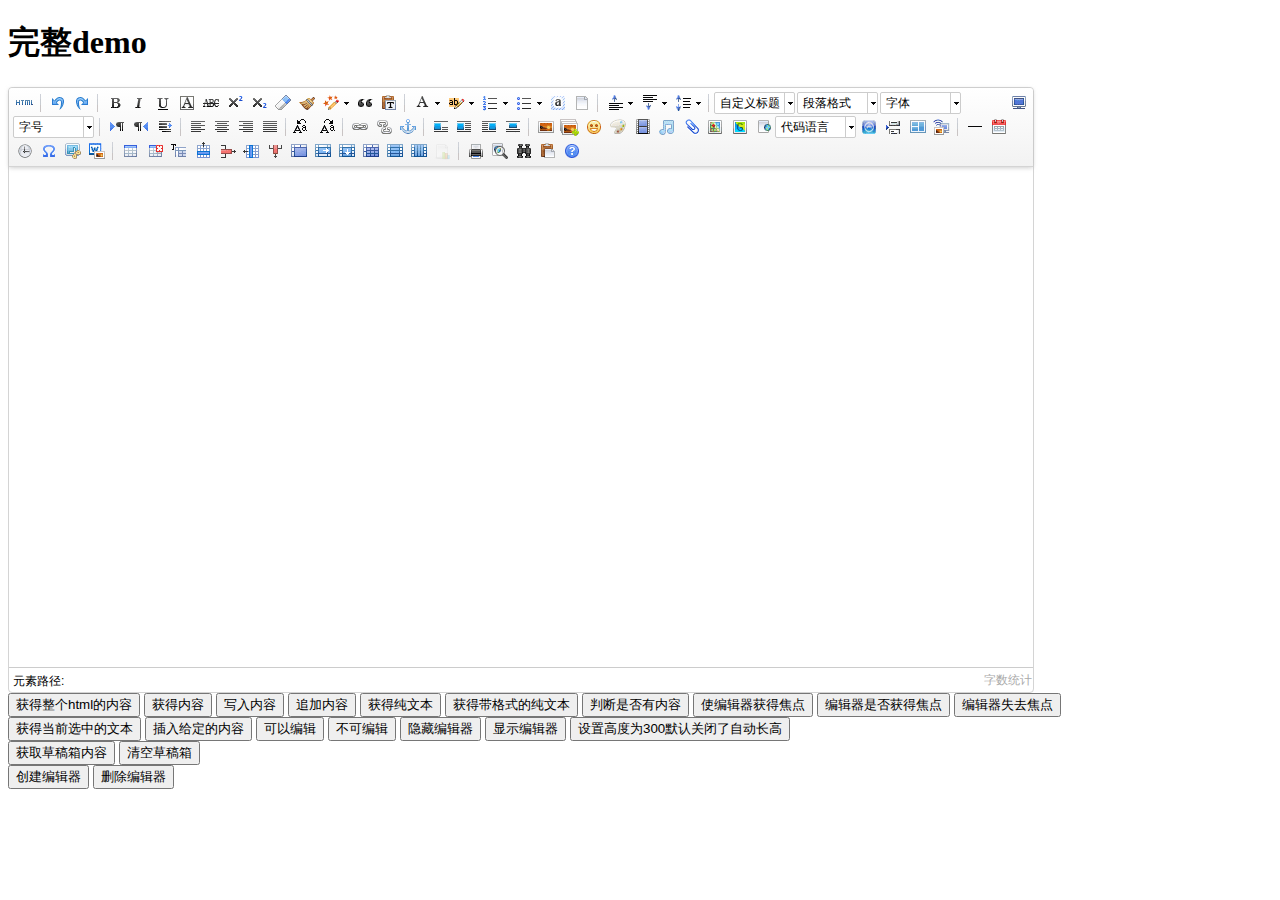
<file: web/ueditor/index.html>
<!DOCTYPE HTML PUBLIC "-//W3C//DTD HTML 4.01 Transitional//EN"
        "http://www.w3.org/TR/html4/loose.dtd">
<html>
<head>
    <title>完整demo</title>
    <meta http-equiv="Content-Type" content="text/html;charset=utf-8"/>
    <script type="text/javascript" charset="utf-8" src="ueditor.config.js"></script>
    <script type="text/javascript" charset="utf-8" src="ueditor.all.min.js"> </script>
    <!--建议手动加在语言，避免在ie下有时因为加载语言失败导致编辑器加载失败-->
    <!--这里加载的语言文件会覆盖你在配置项目里添加的语言类型，比如你在配置项目里配置的是英文，这里加载的中文，那最后就是中文-->
    <script type="text/javascript" charset="utf-8" src="lang/zh-cn/zh-cn.js"></script>

    <style type="text/css">
        div{
            width:100%;
        }
    </style>
</head>
<body>
<div>
    <h1>完整demo</h1>
    <script id="editor" type="text/plain" style="width:1024px;height:500px;"></script>
</div>
<div id="btns">
    <div>
        <button onclick="getAllHtml()">获得整个html的内容</button>
        <button onclick="getContent()">获得内容</button>
        <button onclick="setContent()">写入内容</button>
        <button onclick="setContent(true)">追加内容</button>
        <button onclick="getContentTxt()">获得纯文本</button>
        <button onclick="getPlainTxt()">获得带格式的纯文本</button>
        <button onclick="hasContent()">判断是否有内容</button>
        <button onclick="setFocus()">使编辑器获得焦点</button>
        <button onmousedown="isFocus(event)">编辑器是否获得焦点</button>
        <button onmousedown="setblur(event)" >编辑器失去焦点</button>

    </div>
    <div>
        <button onclick="getText()">获得当前选中的文本</button>
        <button onclick="insertHtml()">插入给定的内容</button>
        <button id="enable" onclick="setEnabled()">可以编辑</button>
        <button onclick="setDisabled()">不可编辑</button>
        <button onclick=" UE.getEditor('editor').setHide()">隐藏编辑器</button>
        <button onclick=" UE.getEditor('editor').setShow()">显示编辑器</button>
        <button onclick=" UE.getEditor('editor').setHeight(300)">设置高度为300默认关闭了自动长高</button>
    </div>

    <div>
        <button onclick="getLocalData()" >获取草稿箱内容</button>
        <button onclick="clearLocalData()" >清空草稿箱</button>
    </div>

</div>
<div>
    <button onclick="createEditor()">
    创建编辑器</button>
    <button onclick="deleteEditor()">
    删除编辑器</button>
</div>

<script type="text/javascript">

    //实例化编辑器
    //建议使用工厂方法getEditor创建和引用编辑器实例，如果在某个闭包下引用该编辑器，直接调用UE.getEditor('editor')就能拿到相关的实例
    var ue = UE.getEditor('editor');


    function isFocus(e){
        alert(UE.getEditor('editor').isFocus());
        UE.dom.domUtils.preventDefault(e)
    }
    function setblur(e){
        UE.getEditor('editor').blur();
        UE.dom.domUtils.preventDefault(e)
    }
    function insertHtml() {
        var value = prompt('插入html代码', '');
        UE.getEditor('editor').execCommand('insertHtml', value)
    }
    function createEditor() {
        enableBtn();
        UE.getEditor('editor');
    }
    function getAllHtml() {
        alert(UE.getEditor('editor').getAllHtml())
    }
    function getContent() {
        var arr = [];
        arr.push("使用editor.getContent()方法可以获得编辑器的内容");
        arr.push("内容为：");
        arr.push(UE.getEditor('editor').getContent());
        alert(arr.join("\n"));
    }
    function getPlainTxt() {
        var arr = [];
        arr.push("使用editor.getPlainTxt()方法可以获得编辑器的带格式的纯文本内容");
        arr.push("内容为：");
        arr.push(UE.getEditor('editor').getPlainTxt());
        alert(arr.join('\n'))
    }
    function setContent(isAppendTo) {
        var arr = [];
        arr.push("使用editor.setContent('欢迎使用ueditor')方法可以设置编辑器的内容");
        UE.getEditor('editor').setContent('欢迎使用ueditor', isAppendTo);
        alert(arr.join("\n"));
    }
    function setDisabled() {
        UE.getEditor('editor').setDisabled('fullscreen');
        disableBtn("enable");
    }

    function setEnabled() {
        UE.getEditor('editor').setEnabled();
        enableBtn();
    }

    function getText() {
        //当你点击按钮时编辑区域已经失去了焦点，如果直接用getText将不会得到内容，所以要在选回来，然后取得内容
        var range = UE.getEditor('editor').selection.getRange();
        range.select();
        var txt = UE.getEditor('editor').selection.getText();
        alert(txt)
    }

    function getContentTxt() {
        var arr = [];
        arr.push("使用editor.getContentTxt()方法可以获得编辑器的纯文本内容");
        arr.push("编辑器的纯文本内容为：");
        arr.push(UE.getEditor('editor').getContentTxt());
        alert(arr.join("\n"));
    }
    function hasContent() {
        var arr = [];
        arr.push("使用editor.hasContents()方法判断编辑器里是否有内容");
        arr.push("判断结果为：");
        arr.push(UE.getEditor('editor').hasContents());
        alert(arr.join("\n"));
    }
    function setFocus() {
        UE.getEditor('editor').focus();
    }
    function deleteEditor() {
        disableBtn();
        UE.getEditor('editor').destroy();
    }
    function disableBtn(str) {
        var div = document.getElementById('btns');
        var btns = UE.dom.domUtils.getElementsByTagName(div, "button");
        for (var i = 0, btn; btn = btns[i++];) {
            if (btn.id == str) {
                UE.dom.domUtils.removeAttributes(btn, ["disabled"]);
            } else {
                btn.setAttribute("disabled", "true");
            }
        }
    }
    function enableBtn() {
        var div = document.getElementById('btns');
        var btns = UE.dom.domUtils.getElementsByTagName(div, "button");
        for (var i = 0, btn; btn = btns[i++];) {
            UE.dom.domUtils.removeAttributes(btn, ["disabled"]);
        }
    }

    function getLocalData () {
        alert(UE.getEditor('editor').execCommand( "getlocaldata" ));
    }

    function clearLocalData () {
        UE.getEditor('editor').execCommand( "clearlocaldata" );
        alert("已清空草稿箱")
    }
</script>
</body>
</html>
</file>
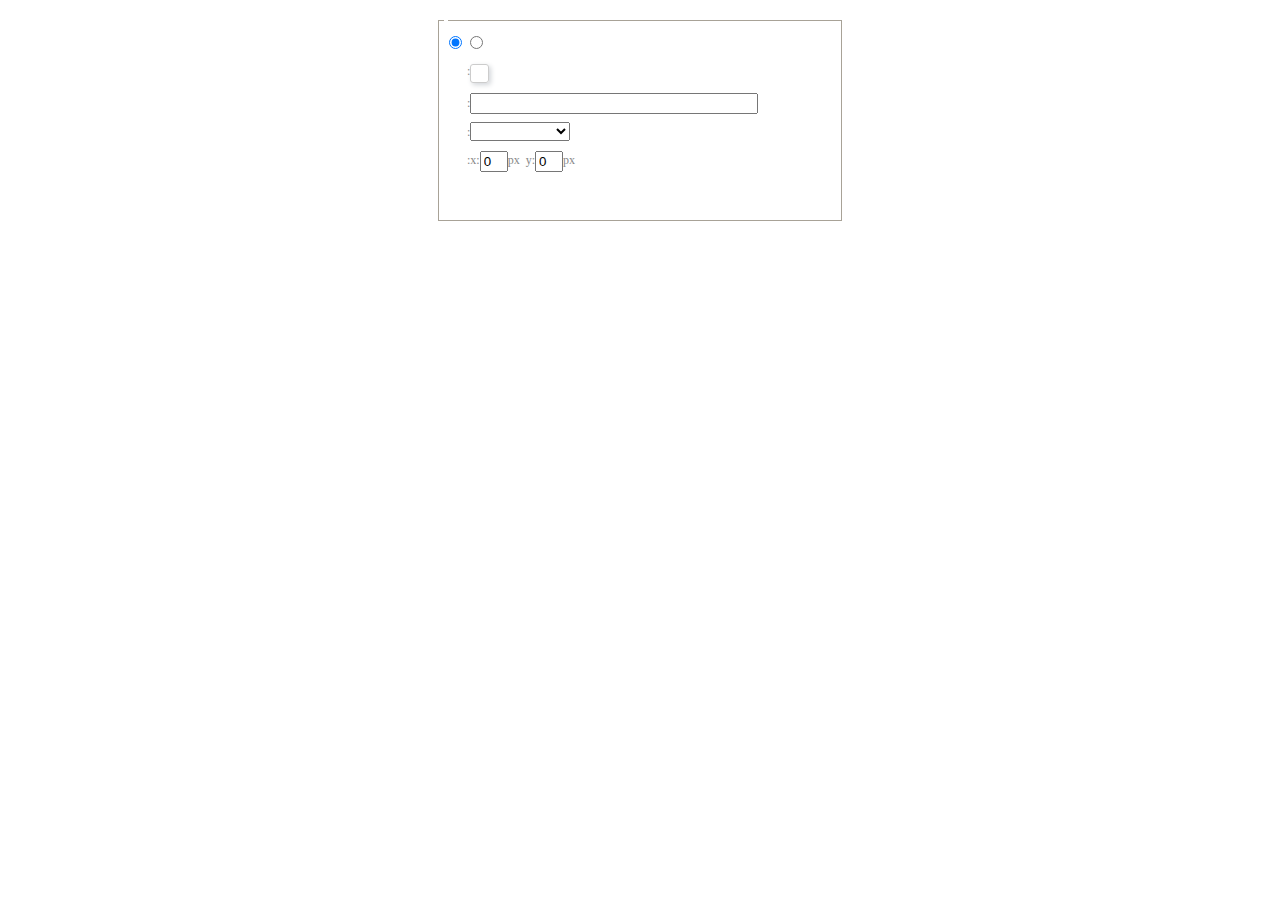
<file: web/ueditor/dialogs/background/background.html>
<!DOCTYPE HTML>
<html>
<head>
    <meta http-equiv="Content-Type" content="text/html;charset=utf-8"/>
    <script type="text/javascript" src="../internal.js"></script>
    <link rel="stylesheet" type="text/css" href="background.css">
</head>
<body>
    <div id="bg_container" class="wrapper">
        <div id="tabHeads" class="tabhead">
            <span class="focus" data-content-id="normal"><var id="lang_background_normal"></var></span>
            <span class="" data-content-id="imgManager"><var id="lang_background_local"></var></span>
        </div>
        <div id="tabBodys" class="tabbody">
            <div id="normal" class="panel focus">
                <fieldset class="bgarea">
                    <legend><var id="lang_background_set"></var></legend>
                    <div class="content">
                        <div>
                            <label><input id="nocolorRadio" class="iptradio" type="radio" name="t" value="none" checked="checked"><var id="lang_background_none"></var></label>
                            <label><input id="coloredRadio" class="iptradio" type="radio" name="t" value="color"><var id="lang_background_colored"></var></label>
                        </div>
                        <div class="wrapcolor pl">
                            <div class="color">
                                <var id="lang_background_color"></var>:
                            </div>
                            <div id="colorPicker"></div>
                            <div class="clear"></div>
                        </div>
                        <div class="wrapcolor pl">
                            <label><var id="lang_background_netimg"></var>:</label><input class="txt" type="text" id="url">
                        </div>
                        <div id="alignment" class="alignment">
                            <var id="lang_background_align"></var>:<select id="repeatType">
                                <option value="center"></option>
                                <option value="repeat-x"></option>
                                <option value="repeat-y"></option>
                                <option value="repeat"></option>
                                <option value="self"></option>
                            </select>
                        </div>
                        <div id="custom" >
                            <var id="lang_background_position"></var>:x:<input type="text" size="1" id="x" maxlength="4" value="0">px&nbsp;&nbsp;y:<input type="text" size="1" id="y" maxlength="4" value="0">px
                        </div>
                    </div>
                </fieldset>

            </div>
            <div id="imgManager" class="panel">
                <div id="imageList" style=""></div>
            </div>
        </div>
    </div>
    <script type="text/javascript" src="background.js"></script>
</body>
</html>
</file>
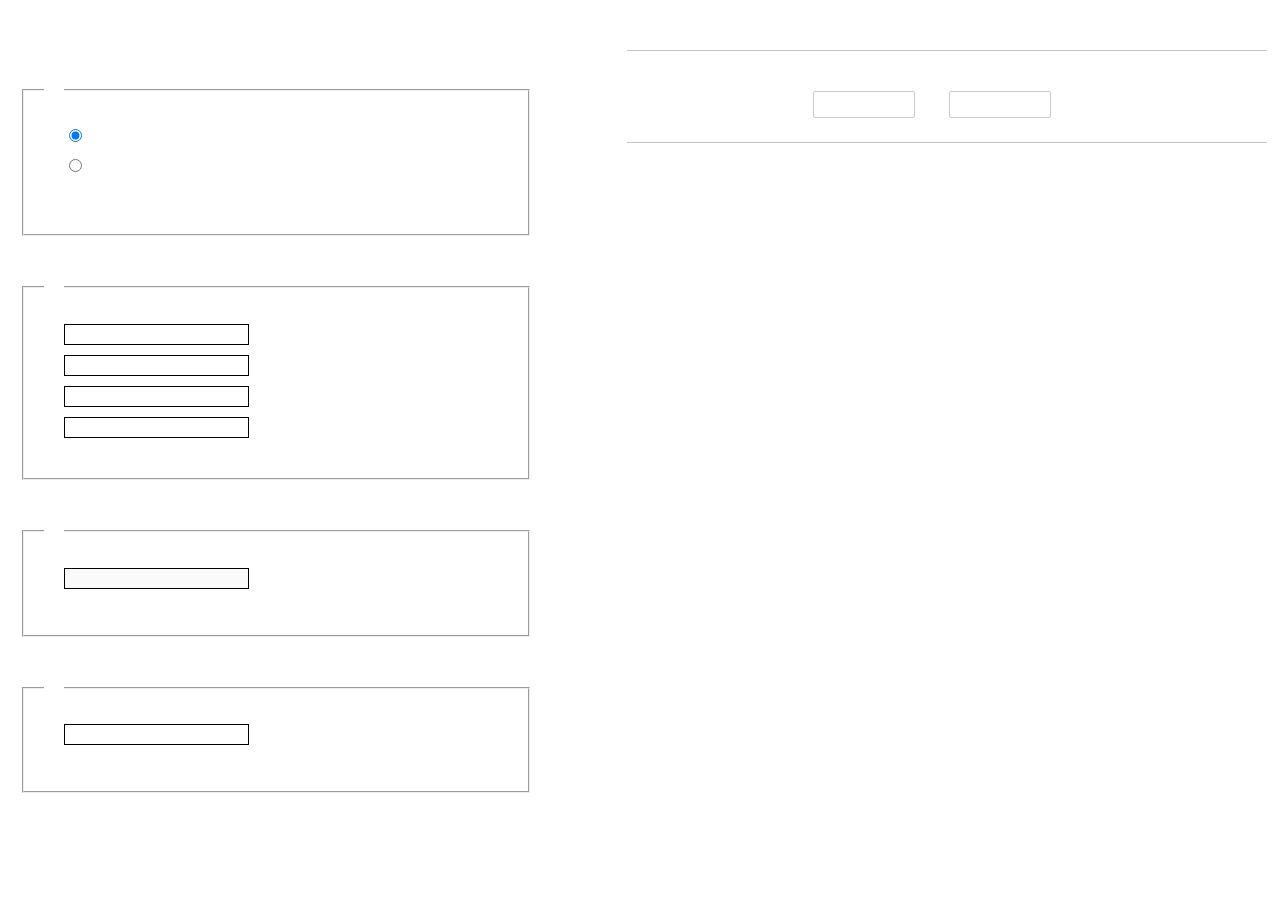
<file: web/ueditor/dialogs/charts/charts.html>
<!DOCTYPE html>
<html>
    <head>
        <title>chart</title>
        <meta chartset="utf-8">
        <link rel="stylesheet" type="text/css" href="charts.css">
        <script type="text/javascript" src="../internal.js"></script>
    </head>
    <body>
        <div class="main">
            <div class="table-view">
                <h3><var id="lang_data_source"></var></h3>
                <div id="tableContainer" class="table-container"></div>
                <h3><var id="lang_chart_format"></var></h3>
                <form name="data-form">
                    <div class="charts-format">
                        <fieldset>
                            <legend><var id="lang_data_align"></var></legend>
                            <div class="format-item-container">
                                <label>
                                    <input type="radio" class="format-ctrl not-pie-item" name="charts-format" value="1" checked="checked">
                                    <var id="lang_chart_align_same"></var>
                                </label>
                                <label>
                                    <input type="radio" class="format-ctrl not-pie-item" name="charts-format" value="-1">
                                    <var id="lang_chart_align_reverse"></var>
                                </label>
                                <br>
                            </div>
                        </fieldset>
                        <fieldset>
                            <legend><var id="lang_chart_title"></var></legend>
                            <div class="format-item-container">
                                <label>
                                    <var id="lang_chart_main_title"></var><input type="text" name="title" class="data-item">
                                </label>
                                <label>
                                    <var id="lang_chart_sub_title"></var><input type="text" name="sub-title" class="data-item not-pie-item">
                                </label>
                                <label>
                                    <var id="lang_chart_x_title"></var><input type="text" name="x-title" class="data-item not-pie-item">
                                </label>
                                <label>
                                    <var id="lang_chart_y_title"></var><input type="text" name="y-title" class="data-item not-pie-item">
                                </label>
                            </div>
                        </fieldset>
                        <fieldset>
                            <legend><var id="lang_chart_tip"></var></legend>
                            <div class="format-item-container">
                                <label>
                                    <var id="lang_cahrt_tip_prefix"></var>
                                    <input type="text" id="tipInput" name="tip" class="data-item" disabled="disabled">
                                </label>
                                <p><var id="lang_cahrt_tip_description"></var></p>
                            </div>
                        </fieldset>
                        <fieldset>
                            <legend><var id="lang_chart_data_unit"></var></legend>
                            <div class="format-item-container">
                                <label><var id="lang_chart_data_unit_title"></var><input type="text" name="unit" class="data-item"></label>
                                <p><var id="lang_chart_data_unit_description"></var></p>
                            </div>
                        </fieldset>
                    </div>
                </form>
            </div>
            <div class="charts-view">
                <div id="chartsContainer" class="charts-container"></div>
                <div id="chartsType" class="charts-type">
                    <h3><var id="lang_chart_type"></var></h3>
                    <div class="scroll-view">
                        <div class="scroll-container">
                            <div id="scrollBed" class="scroll-bed"></div>
                        </div>
                        <div id="buttonContainer" class="button-container">
                            <a href="#" data-title="prev"><var id="lang_prev_btn"></var></a>
                            <a href="#" data-title="next"><var id="lang_next_btn"></var></a>
                        </div>
                    </div>
                </div>
            </div>
        </div>
        <script src="../../third-party/jquery-1.10.2.min.js"></script>
        <script src="../../third-party/highcharts/highcharts.js"></script>
        <script src="chart.config.js"></script>
        <script src="charts.js"></script>
    </body>
</html>
</file>
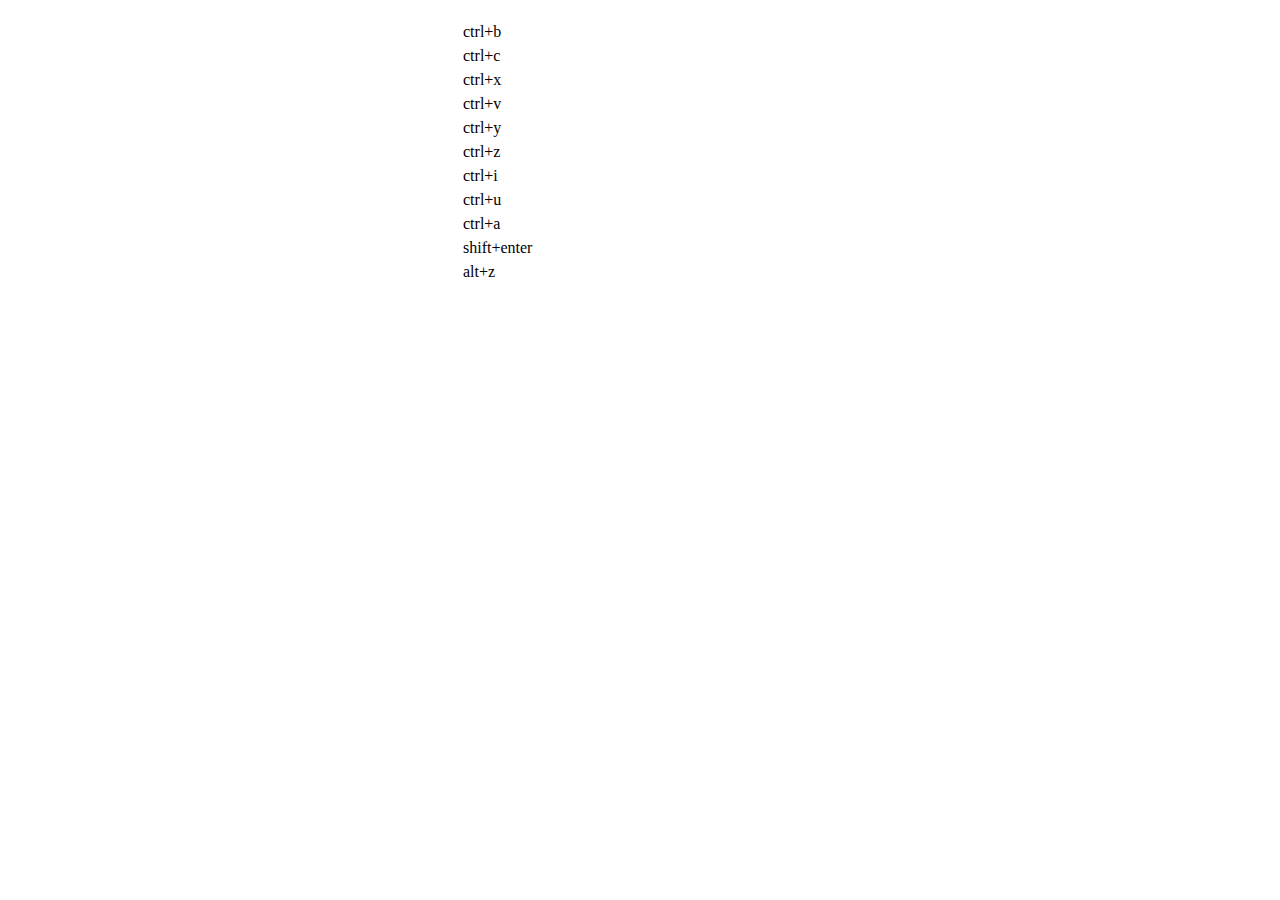
<file: web/ueditor/dialogs/help/help.html>
<!DOCTYPE HTML PUBLIC "-//W3C//DTD HTML 4.01 Transitional//EN"
        "http://www.w3.org/TR/html4/loose.dtd">
<html>
<head>
    <title>帮助</title>
    <meta content="text/html; charset=utf-8" http-equiv="Content-Type"/>
    <script type="text/javascript" src="../internal.js"></script>
    <link rel="stylesheet" type="text/css" href="help.css">
</head>
<body>
<div class="wrapper" id="helptab">
    <div id="tabHeads" class="tabhead">
        <span class="focus" tabsrc="about"><var id="lang_input_about"></var></span>
        <span tabsrc="shortcuts"><var id="lang_input_shortcuts"></var></span>
    </div>
    <div id="tabBodys" class="tabbody">
        <div id="about" class="panel">
            <h1>UEditor</h1>
            <p id="version"></p>
            <p><var id="lang_input_introduction"></var></p>
        </div>
        <div id="shortcuts" class="panel">
            <table>
                <thead>
                <tr>
                    <td><var id="lang_Txt_shortcuts"></var></td>
                    <td><var id="lang_Txt_func"></var></td>
                </tr>
                </thead>
                <tbody>
                <tr>
                    <td>ctrl+b</td>
                    <td><var id="lang_Txt_bold"></var></td>
                </tr>
                <tr>
                    <td>ctrl+c</td>
                    <td><var id="lang_Txt_copy"></var></td>
                </tr>
                <tr>
                    <td>ctrl+x</td>
                    <td><var id="lang_Txt_cut"></var></td>
                </tr>
                <tr>
                    <td>ctrl+v</td>
                    <td><var id="lang_Txt_Paste"></var></td>
                </tr>
                <tr>
                    <td>ctrl+y</td>
                    <td><var id="lang_Txt_undo"></var></td>
                </tr>
                <tr>
                    <td>ctrl+z</td>
                    <td><var id="lang_Txt_redo"></var></td>
                </tr>
                <tr>
                    <td>ctrl+i</td>
                    <td><var id="lang_Txt_italic"></var></td>
                </tr>
                <tr>
                    <td>ctrl+u</td>
                    <td><var id="lang_Txt_underline"></var></td>
                </tr>
                <tr>
                    <td>ctrl+a</td>
                    <td><var id="lang_Txt_selectAll"></var></td>
                </tr>
                <tr>
                    <td>shift+enter</td>
                    <td><var id="lang_Txt_visualEnter"></var></td>
                </tr>
                <tr>
                    <td>alt+z</td>
                    <td><var id="lang_Txt_fullscreen"></var></td>
                </tr>
                </tbody>
            </table>
        </div>
    </div>
</div>
<script type="text/javascript" src="help.js"></script>
</body>
</html>
</file>
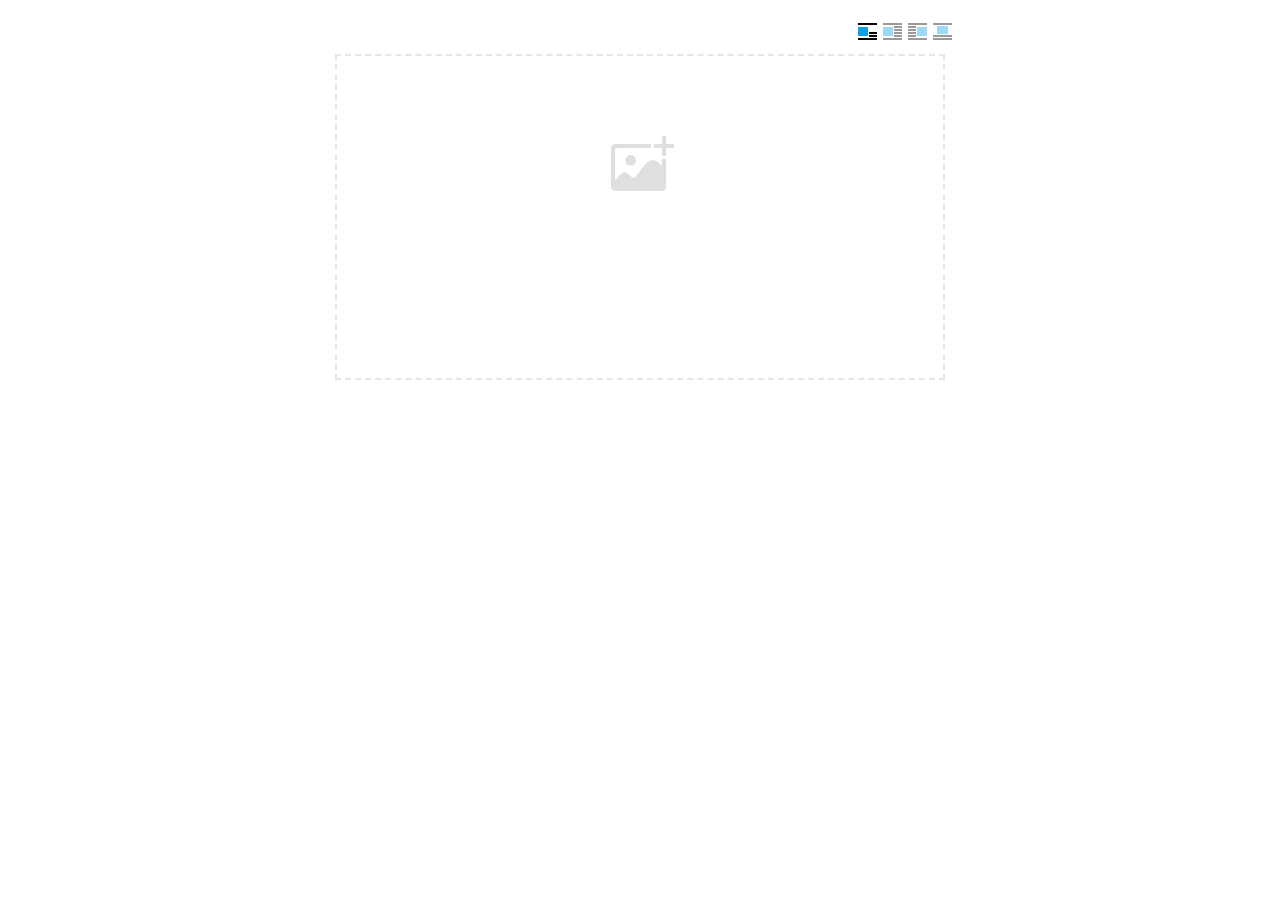
<file: web/ueditor/dialogs/image/image.html>
<!doctype html>
<html>
<head>
    <meta charset="UTF-8">
    <title>ueditor图片对话框</title>
    <script type="text/javascript" src="../internal.js"></script>

    <!-- jquery -->
    <script type="text/javascript" src="../../third-party/jquery-1.10.2.min.js"></script>

    <!-- webuploader -->
    <script src="../../third-party/webuploader/webuploader.min.js"></script>
    <link rel="stylesheet" type="text/css" href="../../third-party/webuploader/webuploader.css">

    <!-- image dialog -->
    <link rel="stylesheet" href="image.css" type="text/css" />
</head>
<body>

    <div class="wrapper">
        <div id="tabhead" class="tabhead">
            <span class="tab" data-content-id="remote"><var id="lang_tab_remote"></var></span>
            <span class="tab focus" data-content-id="upload"><var id="lang_tab_upload"></var></span>
            <span class="tab" data-content-id="online"><var id="lang_tab_online"></var></span>
            <span class="tab" data-content-id="search"><var id="lang_tab_search"></var></span>
        </div>
        <div class="alignBar">
            <label class="algnLabel"><var id="lang_input_align"></var></label>
                    <span id="alignIcon">
                        <span id="noneAlign" class="none-align focus" data-align="none"></span>
                        <span id="leftAlign" class="left-align" data-align="left"></span>
                        <span id="rightAlign" class="right-align" data-align="right"></span>
                        <span id="centerAlign" class="center-align" data-align="center"></span>
                    </span>
            <input id="align" name="align" type="hidden" value="none"/>
        </div>
        <div id="tabbody" class="tabbody">

            <!-- 远程图片 -->
            <div id="remote" class="panel">
                <div class="top">
                    <div class="row">
                        <label for="url"><var id="lang_input_url"></var></label>
                        <span><input class="text" id="url" type="text"/></span>
                    </div>
                </div>
                <div class="left">
                    <div class="row">
                        <label><var id="lang_input_size"></var></label>
                        <span><var id="lang_input_width">&nbsp;&nbsp;</var><input class="text" type="text" id="width"/>px </span>
                        <span><var id="lang_input_height">&nbsp;&nbsp;</var><input class="text" type="text" id="height"/>px </span>
                        <span><input id="lock" type="checkbox" disabled="disabled"><span id="lockicon"></span></span>
                    </div>
                    <div class="row">
                        <label><var id="lang_input_border"></var></label>
                        <span><input class="text" type="text" id="border"/>px </span>
                    </div>
                    <div class="row">
                        <label><var id="lang_input_vhspace"></var></label>
                        <span><input class="text" type="text" id="vhSpace"/>px </span>
                    </div>
                    <div class="row">
                        <label><var id="lang_input_title"></var></label>
                        <span><input class="text" type="text" id="title"/></span>
                    </div>
                </div>
                <div class="right"><div id="preview"></div></div>
            </div>

            <!-- 上传图片 -->
            <div id="upload" class="panel focus">
                <div id="queueList" class="queueList">
                    <div class="statusBar element-invisible">
                        <div class="progress">
                            <span class="text">0%</span>
                            <span class="percentage"></span>
                        </div><div class="info"></div>
                        <div class="btns">
                            <div id="filePickerBtn"></div>
                            <div class="uploadBtn"><var id="lang_start_upload"></var></div>
                        </div>
                    </div>
                    <div id="dndArea" class="placeholder">
                        <div class="filePickerContainer">
                            <div id="filePickerReady"></div>
                        </div>
                    </div>
                    <ul class="filelist element-invisible">
                        <li id="filePickerBlock" class="filePickerBlock"></li>
                    </ul>
                </div>
            </div>

            <!-- 在线图片 -->
            <div id="online" class="panel">
                <div id="imageList"><var id="lang_imgLoading"></var></div>
            </div>

            <!-- 搜索图片 -->
            <div id="search" class="panel">
                <div class="searchBar">
                    <input id="searchTxt" class="searchTxt text" type="text" />
                    <select id="searchType" class="searchType">
                        <option value="&s=4&z=0"></option>
                        <option value="&s=1&z=19"></option>
                        <option value="&s=2&z=0"></option>
                        <option value="&s=3&z=0"></option>
                    </select>
                    <input id="searchReset" type="button"  />
                    <input id="searchBtn" type="button"  />
                </div>
                <div id="searchList" class="searchList"><ul id="searchListUl"></ul></div>
            </div>

        </div>
    </div>
    <script type="text/javascript" src="image.js"></script>

</body>
</html>
</file>
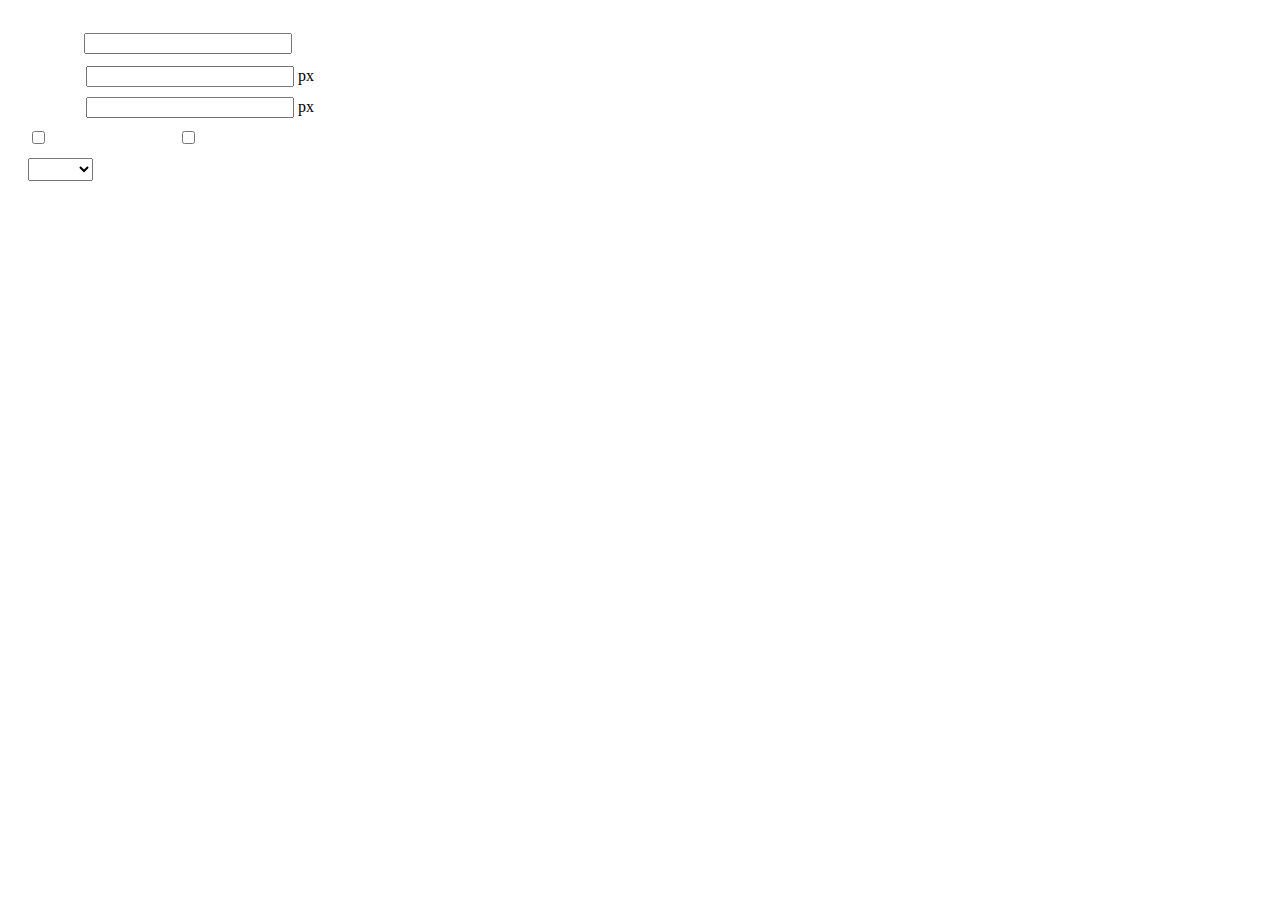
<file: web/ueditor/dialogs/insertframe/insertframe.html>
<!DOCTYPE html>
<html>
<head>
    <meta http-equiv="Content-Type" content="text/html; charset=utf-8"/>
    <title></title>
    <script type="text/javascript" src="../internal.js"></script>
    <style type="text/css">
        .warp {width: 320px;height: 153px;margin-left:5px;padding: 20px 0 0 15px;position: relative;}
        #url {width: 290px; margin-bottom: 2px; margin-left: -6px; margin-left: -2px\9;*margin-left:0;_margin-left:0; }
        .format span{display: inline-block; width: 58px;text-align: center; zoom:1;}
        table td{padding:5px 0;}
        #align{width: 65px;height: 23px;line-height: 22px;}
    </style>
</head>
<body>
<div class="warp">
        <table width="300" cellpadding="0" cellspacing="0">
            <tr>
                <td colspan="2" class="format">
                    <span><var id="lang_input_address"></var></span>
                    <input style="width:200px" id="url" type="text" value=""/>
                </td>
            </tr>
            <tr>
                <td colspan="2" class="format"><span><var id="lang_input_width"></var></span><input style="width:200px" type="text" id="width"/> px</td>

            </tr>
            <tr>
                <td colspan="2" class="format"><span><var id="lang_input_height"></var></span><input style="width:200px" type="text" id="height"/> px</td>
            </tr>
            <tr>
                <td><span><var id="lang_input_isScroll"></var></span><input type="checkbox" id="scroll"/> </td>
                <td><span><var id="lang_input_frameborder"></var></span><input type="checkbox" id="frameborder"/> </td>
            </tr>

            <tr>
                <td colspan="2"><span><var id="lang_input_alignMode"></var></span>
                    <select id="align">
                        <option value=""></option>
                        <option value="left"></option>
                        <option value="right"></option>
                    </select>
                </td>
            </tr>
        </table>
</div>
<script type="text/javascript">
    var iframe = editor._iframe;
    if(iframe){
        $G("url").value = iframe.getAttribute("src")||"";
        $G("width").value = iframe.getAttribute("width")||iframe.style.width.replace("px","")||"";
        $G("height").value = iframe.getAttribute("height") || iframe.style.height.replace("px","") ||"";
        $G("scroll").checked = (iframe.getAttribute("scrolling") == "yes") ? true : false;
        $G("frameborder").checked = (iframe.getAttribute("frameborder") == "1") ? true : false;
        $G("align").value = iframe.align ? iframe.align : "";
    }
    function queding(){
        var  url = $G("url").value.replace(/^\s*|\s*$/ig,""),
                width = $G("width").value,
                height = $G("height").value,
                scroll = $G("scroll"),
                frameborder = $G("frameborder"),
                float = $G("align").value,
                newIframe = editor.document.createElement("iframe"),
                div;
        if(!url){
            alert(lang.enterAddress);
            return false;
        }
        newIframe.setAttribute("src",/http:\/\/|https:\/\//ig.test(url) ? url : "http://"+url);
        /^[1-9]+[.]?\d*$/g.test( width ) ? newIframe.setAttribute("width",width) : "";
        /^[1-9]+[.]?\d*$/g.test( height ) ? newIframe.setAttribute("height",height) : "";
        scroll.checked ?  newIframe.setAttribute("scrolling","yes") : newIframe.setAttribute("scrolling","no");
        frameborder.checked ?  newIframe.setAttribute("frameborder","1",0) : newIframe.setAttribute("frameborder","0",0);
        float ? newIframe.setAttribute("align",float) :  newIframe.setAttribute("align","");
        if(iframe){
            iframe.parentNode.insertBefore(newIframe,iframe);
            domUtils.remove(iframe);
        }else{
            div = editor.document.createElement("div");
            div.appendChild(newIframe);
            editor.execCommand("inserthtml",div.innerHTML);
        }
        editor._iframe = null;
        dialog.close();
    }
    dialog.onok = queding;
    $G("url").onkeydown = function(evt){
        evt = evt || event;
        if(evt.keyCode == 13){
            queding();
        }
    };
    $focus($G( "url" ));

</script>
</body>
</html>
</file>
<file: web/ueditor/dialogs/background/background.css>
.wrapper{ width: 424px;margin: 10px auto; zoom:1;position: relative}
.tabbody{height:225px;}
.tabbody .panel { position: absolute;width:100%; height:100%;background: #fff; display: none;}
.tabbody .focus { display: block;}

body{font-size: 12px;color: #888;overflow: hidden;}
input,label{vertical-align:middle}
.clear{clear: both;}
.pl{padding-left: 18px;padding-left: 23px\9;}

#imageList {width: 420px;height: 215px;margin-top: 10px;overflow: hidden;overflow-y: auto;}
#imageList div {float: left;width: 100px;height: 95px;margin: 5px 10px;}
#imageList img {cursor: pointer;border: 2px solid white;}

.bgarea{margin: 10px;padding: 5px;height: 84%;border: 1px solid #A8A297;}
.content div{margin: 10px 0 10px 5px;}
.content .iptradio{margin: 0px 5px 5px 0px;}
.txt{width:280px;}

.wrapcolor{height: 19px;}
div.color{float: left;margin: 0;}
#colorPicker{width: 17px;height: 17px;border: 1px solid #CCC;display: inline-block;border-radius: 3px;box-shadow: 2px 2px 5px #D3D6DA;margin: 0;float: left;}
div.alignment,#custom{margin-left: 23px;margin-left: 28px\9;}
#custom input{height: 15px;min-height: 15px;width:20px;}
#repeatType{width:100px;}


/* 图片管理样式 */
#imgManager {
    width: 100%;
    height: 225px;
}
#imgManager #imageList{
    width: 100%;
    overflow-x: hidden;
    overflow-y: auto;
}
#imgManager ul {
    display: block;
    list-style: none;
    margin: 0;
    padding: 0;
}
#imgManager li {
    float: left;
    display: block;
    list-style: none;
    padding: 0;
    width: 113px;
    height: 113px;
    margin: 9px 0 0 19px;
    background-color: #eee;
    overflow: hidden;
    cursor: pointer;
    position: relative;
}
#imgManager li.clearFloat {
    float: none;
    clear: both;
    display: block;
    width:0;
    height:0;
    margin: 0;
    padding: 0;
}
#imgManager li img {
    cursor: pointer;
}
#imgManager li .icon {
    cursor: pointer;
    width: 113px;
    height: 113px;
    position: absolute;
    top: 0;
    left: 0;
    z-index: 2;
    border: 0;
    background-repeat: no-repeat;
}
#imgManager li .icon:hover {
    width: 107px;
    height: 107px;
    border: 3px solid #1094fa;
}
#imgManager li.selected .icon {
    background-image: url(images/success.png);
    background-position: 75px 75px;
}
#imgManager li.selected .icon:hover {
    width: 107px;
    height: 107px;
    border: 3px solid #1094fa;
    background-position: 72px 72px;
}
</file>
<file: web/ueditor/dialogs/charts/charts.css>
html, body {
    width: 100%;
    height: 100%;
    margin: 0;
    padding: 0;
    overflow-x: hidden;
}

.main {
    width: 100%;
    overflow: hidden;
}

.table-view {
    height: 100%;
    float: left;
    margin: 20px;
    width: 40%;
}

.table-view .table-container {
    width: 100%;
    margin-bottom: 50px;
    overflow: scroll;
}

.table-view th {
    padding: 5px 10px;
    background-color: #F7F7F7;
}

.table-view td {
    width: 50px;
    text-align: center;
    padding:0;
}

.table-container input {
    width: 40px;
    padding: 5px;
    border: none;
    outline: none;
}

.table-view caption {
    font-size: 18px;
    text-align: left;
}

.charts-view {
    /*margin-left: 49%!important;*/
    width: 50%;
    margin-left: 49%;
    height: 400px;
}

.charts-container {
    border-left: 1px solid #c3c3c3;
}

.charts-format fieldset {
    padding-left: 20px;
    margin-bottom: 50px;
}

.charts-format legend {
    padding-left: 10px;
    padding-right: 10px;
}

.format-item-container {
    padding: 20px;
}

.format-item-container label {
    display: block;
    margin: 10px 0;
}

.charts-format .data-item {
    border: 1px solid black;
    outline: none;
    padding: 2px 3px;
}

/* 图表类型 */

.charts-type {
    margin-top: 50px;
    height: 300px;
}

.scroll-view {
    border: 1px solid #c3c3c3;
    border-left: none;
    border-right: none;
    overflow: hidden;
}

.scroll-container {
    margin: 20px;
    width: 100%;
    overflow: hidden;
}

.scroll-bed {
    width: 10000px;
    _margin-top: 20px;
    -webkit-transition: margin-left .5s ease;
    -moz-transition: margin-left .5s ease;
    transition: margin-left .5s ease;
}

.view-box {
    display: inline-block;
    *display: inline;
    *zoom: 1;
    margin-right: 20px;
    border: 2px solid white;
    line-height: 0;
    overflow: hidden;
    cursor: pointer;
}

.view-box img {
    border: 1px solid #cecece;
}

.view-box.selected {
    border-color: #7274A7;
}

.button-container {
    margin-bottom: 20px;
    text-align: center;
}

.button-container a {
    display: inline-block;
    width: 100px;
    height: 25px;
    line-height: 25px;
    border: 1px solid #c2ccd1;
    margin-right: 30px;
    text-decoration: none;
    color: black;
    -webkit-border-radius: 2px;
    -moz-border-radius: 2px;
    border-radius: 2px;
}

.button-container a:HOVER {
    background: #fcfcfc;
}

.button-container a:ACTIVE {
    border-top-color: #c2ccd1;
    box-shadow:inset 0 5px 4px -4px rgba(49, 49, 64, 0.1);
}

.edui-charts-not-data {
    height: 100px;
    line-height: 100px;
    text-align: center;
}
</file>
<file: web/ueditor/dialogs/help/help.css>
.wrapper{width: 370px;margin: 10px auto;zoom: 1;}
.tabbody{height: 360px;}
.tabbody .panel{width:100%;height: 360px;position: absolute;background: #fff;}
.tabbody .panel h1{font-size:26px;margin: 5px 0 0 5px;}
.tabbody .panel p{font-size:12px;margin: 5px 0 0 5px;}
.tabbody table{width:90%;line-height: 20px;margin: 5px 0 0 5px;;}
.tabbody table thead{font-weight: bold;line-height: 25px;}
</file>
<file: web/ueditor/third-party/webuploader/webuploader.css>
.webuploader-container {
	position: relative;
}
.webuploader-element-invisible {
	position: absolute !important;
	clip: rect(1px 1px 1px 1px); /* IE6, IE7 */
    clip: rect(1px,1px,1px,1px);
}
.webuploader-pick {
	position: relative;
	display: inline-block;
	cursor: pointer;
	background: #00b7ee;
	padding: 10px 15px;
	color: #fff;
	text-align: center;
	border-radius: 3px;
	overflow: hidden;
}
.webuploader-pick-hover {
	background: #00a2d4;
}

.webuploader-pick-disable {
	opacity: 0.6;
	pointer-events:none;
}
</file>
<file: web/ueditor/dialogs/image/image.css>
@charset "utf-8";
/* dialog样式 */
.wrapper {
    zoom: 1;
    width: 630px;
    *width: 626px;
    height: 380px;
    margin: 0 auto;
    padding: 10px;
    position: relative;
    font-family: sans-serif;
}

/*tab样式框大小*/
.tabhead {
    float:left;
}
.tabbody {
    width: 100%;
    height: 346px;
    position: relative;
    clear: both;
}

.tabbody .panel {
    position: absolute;
    width: 0;
    height: 0;
    background: #fff;
    overflow: hidden;
    display: none;
}

.tabbody .panel.focus {
    width: 100%;
    height: 346px;
    display: block;
}

/* 图片对齐方式 */
.alignBar{
    float:right;
    margin-top: 5px;
    position: relative;
}

.alignBar .algnLabel{
    float:left;
    height: 20px;
    line-height: 20px;
}

.alignBar #alignIcon{
    zoom:1;
    _display: inline;
    display: inline-block;
    position: relative;
}
.alignBar #alignIcon span{
    float: left;
    cursor: pointer;
    display: block;
    width: 19px;
    height: 17px;
    margin-right: 3px;
    margin-left: 3px;
    background-image: url(./images/alignicon.jpg);
}
.alignBar #alignIcon .none-align{
    background-position: 0 -18px;
}
.alignBar #alignIcon .left-align{
    background-position: -20px -18px;
}
.alignBar #alignIcon .right-align{
    background-position: -40px -18px;
}
.alignBar #alignIcon .center-align{
    background-position: -60px -18px;
}
.alignBar #alignIcon .none-align.focus{
    background-position: 0 0;
}
.alignBar #alignIcon .left-align.focus{
    background-position: -20px 0;
}
.alignBar #alignIcon .right-align.focus{
    background-position: -40px 0;
}
.alignBar #alignIcon .center-align.focus{
    background-position: -60px 0;
}




/* 远程图片样式 */
#remote {
    z-index: 200;
}

#remote .top{
    width: 100%;
    margin-top: 25px;
}
#remote .left{
    display: block;
    float: left;
    width: 300px;
    height:10px;
}
#remote .right{
    display: block;
    float: right;
    width: 300px;
    height:10px;
}
#remote .row{
    margin-left: 20px;
    clear: both;
    height: 40px;
}

#remote .row label{
    text-align: center;
    width: 50px;
    zoom:1;
    _display: inline;
    display:inline-block;
    vertical-align: middle;
}
#remote .row label.algnLabel{
    float: left;

}

#remote input.text{
    width: 150px;
    padding: 3px 6px;
    font-size: 14px;
    line-height: 1.42857143;
    color: #555;
    background-color: #fff;
    background-image: none;
    border: 1px solid #ccc;
    border-radius: 4px;
    -webkit-box-shadow: inset 0 1px 1px rgba(0, 0, 0, .075);
    box-shadow: inset 0 1px 1px rgba(0, 0, 0, .075);
    -webkit-transition: border-color ease-in-out .15s, box-shadow ease-in-out .15s;
    transition: border-color ease-in-out .15s, box-shadow ease-in-out .15s;
}
#remote input.text:focus {
    border-color: #66afe9;
    outline: 0;
    -webkit-box-shadow: inset 0 1px 1px rgba(0, 0, 0, .075), 0 0 8px rgba(102, 175, 233, .6);
    box-shadow: inset 0 1px 1px rgba(0, 0, 0, .075), 0 0 8px rgba(102, 175, 233, .6);
}
#remote #url{
    width: 500px;
    margin-bottom: 2px;
}
#remote #width,
#remote #height{
    width: 20px;
    margin-left: 2px;
    margin-right: 2px;
}
#remote #border,
#remote #vhSpace,
#remote #title{
    width: 180px;
    margin-right: 5px;
}
#remote #lock{
}
#remote #lockicon{
    zoom: 1;
    _display:inline;
    display: inline-block;
    width: 20px;
    height: 20px;
    background: url("../../themes/default/images/lock.gif") -13px -13px no-repeat;
    vertical-align: middle;
}
#remote #preview{
    clear: both;
    width: 260px;
    height: 240px;
    z-index: 9999;
    margin-top: 10px;
    background-color: #eee;
    overflow: hidden;
}

/* 上传图片 */
.tabbody #upload.panel {
    width: 0;
    height: 0;
    overflow: hidden;
    position: absolute !important;
    clip: rect(1px, 1px, 1px, 1px);
    background: #fff;
    display: block;
}

.tabbody #upload.panel.focus {
    width: 100%;
    height: 346px;
    display: block;
    clip: auto;
}

#upload .queueList {
    margin: 0;
    width: 100%;
    height: 100%;
    position: absolute;
    overflow: hidden;
}

#upload p {
    margin: 0;
}

.element-invisible {
    width: 0 !important;
    height: 0 !important;
    border: 0;
    padding: 0;
    margin: 0;
    overflow: hidden;
    position: absolute !important;
    clip: rect(1px, 1px, 1px, 1px);
}

#upload .placeholder {
    margin: 10px;
    border: 2px dashed #e6e6e6;
    *border: 0px dashed #e6e6e6;
    height: 172px;
    padding-top: 150px;
    text-align: center;
    background: url(./images/image.png) center 70px no-repeat;
    color: #cccccc;
    font-size: 18px;
    position: relative;
    top:0;
    *top: 10px;
}

#upload .placeholder .webuploader-pick {
    font-size: 18px;
    background: #00b7ee;
    border-radius: 3px;
    line-height: 44px;
    padding: 0 30px;
    *width: 120px;
    color: #fff;
    display: inline-block;
    margin: 0 auto 20px auto;
    cursor: pointer;
    box-shadow: 0 1px 1px rgba(0, 0, 0, 0.1);
}

#upload .placeholder .webuploader-pick-hover {
    background: #00a2d4;
}


#filePickerContainer {
    text-align: center;
}

#upload .placeholder .flashTip {
    color: #666666;
    font-size: 12px;
    position: absolute;
    width: 100%;
    text-align: center;
    bottom: 20px;
}

#upload .placeholder .flashTip a {
    color: #0785d1;
    text-decoration: none;
}

#upload .placeholder .flashTip a:hover {
    text-decoration: underline;
}

#upload .placeholder.webuploader-dnd-over {
    border-color: #999999;
}

#upload .filelist {
    list-style: none;
    margin: 0;
    padding: 0;
    overflow-x: hidden;
    overflow-y: auto;
    position: relative;
    height: 300px;
}

#upload .filelist:after {
    content: '';
    display: block;
    width: 0;
    height: 0;
    overflow: hidden;
    clear: both;
    position: relative;
}

#upload .filelist li {
    width: 113px;
    height: 113px;
    background: url(./images/bg.png);
    text-align: center;
    margin: 9px 0 0 9px;
    *margin: 6px 0 0 6px;
    position: relative;
    display: block;
    float: left;
    overflow: hidden;
    font-size: 12px;
}

#upload .filelist li p.log {
    position: relative;
    top: -45px;
}

#upload .filelist li p.title {
    position: absolute;
    top: 0;
    left: 0;
    width: 100%;
    overflow: hidden;
    white-space: nowrap;
    text-overflow: ellipsis;
    top: 5px;
    text-indent: 5px;
    text-align: left;
}

#upload .filelist li p.progress {
    position: absolute;
    width: 100%;
    bottom: 0;
    left: 0;
    height: 8px;
    overflow: hidden;
    z-index: 50;
    margin: 0;
    border-radius: 0;
    background: none;
    -webkit-box-shadow: 0 0 0;
}

#upload .filelist li p.progress span {
    display: none;
    overflow: hidden;
    width: 0;
    height: 100%;
    background: #1483d8 url(./images/progress.png) repeat-x;

    -webit-transition: width 200ms linear;
    -moz-transition: width 200ms linear;
    -o-transition: width 200ms linear;
    -ms-transition: width 200ms linear;
    transition: width 200ms linear;

    -webkit-animation: progressmove 2s linear infinite;
    -moz-animation: progressmove 2s linear infinite;
    -o-animation: progressmove 2s linear infinite;
    -ms-animation: progressmove 2s linear infinite;
    animation: progressmove 2s linear infinite;

    -webkit-transform: translateZ(0);
}

@-webkit-keyframes progressmove {
    0% {
        background-position: 0 0;
    }
    100% {
        background-position: 17px 0;
    }
}

@-moz-keyframes progressmove {
    0% {
        background-position: 0 0;
    }
    100% {
        background-position: 17px 0;
    }
}

@keyframes progressmove {
    0% {
        background-position: 0 0;
    }
    100% {
        background-position: 17px 0;
    }
}

#upload .filelist li p.imgWrap {
    position: relative;
    z-index: 2;
    line-height: 113px;
    vertical-align: middle;
    overflow: hidden;
    width: 113px;
    height: 113px;

    -webkit-transform-origin: 50% 50%;
    -moz-transform-origin: 50% 50%;
    -o-transform-origin: 50% 50%;
    -ms-transform-origin: 50% 50%;
    transform-origin: 50% 50%;

    -webit-transition: 200ms ease-out;
    -moz-transition: 200ms ease-out;
    -o-transition: 200ms ease-out;
    -ms-transition: 200ms ease-out;
    transition: 200ms ease-out;
}

#upload .filelist li img {
    width: 100%;
}

#upload .filelist li p.error {
    background: #f43838;
    color: #fff;
    position: absolute;
    bottom: 0;
    left: 0;
    height: 28px;
    line-height: 28px;
    width: 100%;
    z-index: 100;
    display:none;
}

#upload .filelist li .success {
    display: block;
    position: absolute;
    left: 0;
    bottom: 0;
    height: 40px;
    width: 100%;
    z-index: 200;
    background: url(./images/success.png) no-repeat right bottom;
    background: url(./images/success.gif) no-repeat right bottom \9;
}

#upload .filelist li.filePickerBlock {
    width: 113px;
    height: 113px;
    background: url(./images/image.png) no-repeat center 12px;
    border: 1px solid #eeeeee;
    border-radius: 0;
}
#upload .filelist li.filePickerBlock div.webuploader-pick  {
    width: 100%;
    height: 100%;
    margin: 0;
    padding: 0;
    opacity: 0;
    background: none;
    font-size: 0;
}

#upload .filelist div.file-panel {
    position: absolute;
    height: 0;
    filter: progid:DXImageTransform.Microsoft.gradient(GradientType=0, startColorstr='#80000000', endColorstr='#80000000') \0;
    background: rgba(0, 0, 0, 0.5);
    width: 100%;
    top: 0;
    left: 0;
    overflow: hidden;
    z-index: 300;
}

#upload .filelist div.file-panel span {
    width: 24px;
    height: 24px;
    display: inline;
    float: right;
    text-indent: -9999px;
    overflow: hidden;
    background: url(./images/icons.png) no-repeat;
    background: url(./images/icons.gif) no-repeat \9;
    margin: 5px 1px 1px;
    cursor: pointer;
    -webkit-tap-highlight-color: rgba(0,0,0,0);
    -webkit-user-select: none;
    -moz-user-select: none;
    -ms-user-select: none;
    user-select: none;
}

#upload .filelist div.file-panel span.rotateLeft {
    display:none;
    background-position: 0 -24px;
}

#upload .filelist div.file-panel span.rotateLeft:hover {
    background-position: 0 0;
}

#upload .filelist div.file-panel span.rotateRight {
    display:none;
    background-position: -24px -24px;
}

#upload .filelist div.file-panel span.rotateRight:hover {
    background-position: -24px 0;
}

#upload .filelist div.file-panel span.cancel {
    background-position: -48px -24px;
}

#upload .filelist div.file-panel span.cancel:hover {
    background-position: -48px 0;
}

#upload .statusBar {
    height: 45px;
    border-bottom: 1px solid #dadada;
    margin: 0 10px;
    padding: 0;
    line-height: 45px;
    vertical-align: middle;
    position: relative;
}

#upload .statusBar .progress {
    border: 1px solid #1483d8;
    width: 198px;
    background: #fff;
    height: 18px;
    position: absolute;
    top: 12px;
    display: none;
    text-align: center;
    line-height: 18px;
    color: #6dbfff;
    margin: 0 10px 0 0;
}
#upload .statusBar .progress span.percentage {
    width: 0;
    height: 100%;
    left: 0;
    top: 0;
    background: #1483d8;
    position: absolute;
}
#upload .statusBar .progress span.text {
    position: relative;
    z-index: 10;
}

#upload .statusBar .info {
    display: inline-block;
    font-size: 14px;
    color: #666666;
}

#upload .statusBar .btns {
    position: absolute;
    top: 7px;
    right: 0;
    line-height: 30px;
}

#filePickerBtn {
    display: inline-block;
    float: left;
}
#upload .statusBar .btns .webuploader-pick,
#upload .statusBar .btns .uploadBtn,
#upload .statusBar .btns .uploadBtn.state-uploading,
#upload .statusBar .btns .uploadBtn.state-paused {
    background: #ffffff;
    border: 1px solid #cfcfcf;
    color: #565656;
    padding: 0 18px;
    display: inline-block;
    border-radius: 3px;
    margin-left: 10px;
    cursor: pointer;
    font-size: 14px;
    float: left;
    -webkit-user-select: none;
    -moz-user-select: none;
    -ms-user-select: none;
    user-select: none;
}
#upload .statusBar .btns .webuploader-pick-hover,
#upload .statusBar .btns .uploadBtn:hover,
#upload .statusBar .btns .uploadBtn.state-uploading:hover,
#upload .statusBar .btns .uploadBtn.state-paused:hover {
    background: #f0f0f0;
}

#upload .statusBar .btns .uploadBtn,
#upload .statusBar .btns .uploadBtn.state-paused{
    background: #00b7ee;
    color: #fff;
    border-color: transparent;
}
#upload .statusBar .btns .uploadBtn:hover,
#upload .statusBar .btns .uploadBtn.state-paused:hover{
    background: #00a2d4;
}

#upload .statusBar .btns .uploadBtn.disabled {
    pointer-events: none;
    filter:alpha(opacity=60);
    -moz-opacity:0.6;
    -khtml-opacity: 0.6;
    opacity: 0.6;
}



/* 图片管理样式 */
#online {
    width: 100%;
    height: 336px;
    padding: 10px 0 0 0;
}
#online #imageList{
    width: 100%;
    height: 100%;
    overflow-x: hidden;
    overflow-y: auto;
    position: relative;
}
#online ul {
    display: block;
    list-style: none;
    margin: 0;
    padding: 0;
}
#online li {
    float: left;
    display: block;
    list-style: none;
    padding: 0;
    width: 113px;
    height: 113px;
    margin: 0 0 9px 9px;
    *margin: 0 0 6px 6px;
    background-color: #eee;
    overflow: hidden;
    cursor: pointer;
    position: relative;
}
#online li.clearFloat {
    float: none;
    clear: both;
    display: block;
    width:0;
    height:0;
    margin: 0;
    padding: 0;
}
#online li img {
    cursor: pointer;
}
#online li .icon {
    cursor: pointer;
    width: 113px;
    height: 113px;
    position: absolute;
    top: 0;
    left: 0;
    z-index: 2;
    border: 0;
    background-repeat: no-repeat;
}
#online li .icon:hover {
    width: 107px;
    height: 107px;
    border: 3px solid #1094fa;
}
#online li.selected .icon {
    background-image: url(images/success.png);
    background-image: url(images/success.gif)\9;
    background-position: 75px 75px;
}
#online li.selected .icon:hover {
    width: 107px;
    height: 107px;
    border: 3px solid #1094fa;
    background-position: 72px 72px;
}


/* 图片搜索样式 */
#search .searchBar {
    width: 100%;
    height: 30px;
    margin: 10px 0 5px 0;
    padding: 0;
}

#search input.text{
    width: 150px;
    padding: 3px 6px;
    font-size: 14px;
    line-height: 1.42857143;
    color: #555;
    background-color: #fff;
    background-image: none;
    border: 1px solid #ccc;
    border-radius: 4px;
    -webkit-box-shadow: inset 0 1px 1px rgba(0, 0, 0, .075);
    box-shadow: inset 0 1px 1px rgba(0, 0, 0, .075);
    -webkit-transition: border-color ease-in-out .15s, box-shadow ease-in-out .15s;
    transition: border-color ease-in-out .15s, box-shadow ease-in-out .15s;
}
#search input.text:focus {
    border-color: #66afe9;
    outline: 0;
    -webkit-box-shadow: inset 0 1px 1px rgba(0, 0, 0, .075), 0 0 8px rgba(102, 175, 233, .6);
    box-shadow: inset 0 1px 1px rgba(0, 0, 0, .075), 0 0 8px rgba(102, 175, 233, .6);
}
#search input.searchTxt {
    margin-left:5px;
    padding-left: 5px;
    background: #FFF;
    width: 300px;
    *width: 260px;
    height: 21px;
    line-height: 21px;
    float: left;
    dislay: block;
}

#search .searchType {
    width: 65px;
    height: 28px;
    padding:0;
    line-height: 28px;
    border: 1px solid #d7d7d7;
    border-radius: 0;
    vertical-align: top;
    margin-left: 5px;
    float: left;
    dislay: block;
}

#search #searchBtn,
#search #searchReset {
    display: inline-block;
    margin-bottom: 0;
    margin-right: 5px;
    padding: 4px 10px;
    font-weight: 400;
    text-align: center;
    vertical-align: middle;
    cursor: pointer;
    background-image: none;
    border: 1px solid transparent;
    white-space: nowrap;
    font-size: 14px;
    border-radius: 4px;
    -webkit-user-select: none;
    -moz-user-select: none;
    -ms-user-select: none;
    user-select: none;
    vertical-align: top;
    float: right;
}

#search #searchBtn {
    color: white;
    border-color: #285e8e;
    background-color: #3b97d7;
}
#search #searchReset {
    color: #333;
    border-color: #ccc;
    background-color: #fff;
}
#search #searchBtn:hover {
    background-color: #3276b1;
}
#search #searchReset:hover {
    background-color: #eee;
}

#search .msg {
    margin-left: 5px;
}

#search .searchList{
    width: 100%;
    height: 300px;
    overflow: hidden;
    clear: both;
}
#search .searchList ul{
    margin:0;
    padding:0;
    list-style:none;
    clear: both;
    width: 100%;
    height: 100%;
    overflow-x: hidden;
    overflow-y: auto;
    zoom: 1;
    position: relative;
}

#search .searchList li {
    list-style:none;
    float: left;
    display: block;
    width: 115px;
    margin: 5px 10px 5px 20px;
    *margin: 5px 10px 5px 15px;
    padding:0;
    font-size: 12px;
    box-shadow: 0 1px 3px rgba(0, 0, 0, .3);
    -moz-box-shadow: 0 1px 3px rgba(0, 0, 0, .3);
    -webkit-box-shadow: 0 1px 3px rgba(0, 0, 0, .3);
    position: relative;
    vertical-align: top;
    text-align: center;
    overflow: hidden;
    cursor: pointer;
    filter: alpha(Opacity=100);
    -moz-opacity: 1;
    opacity: 1;
    border: 2px solid #eee;
}

#search .searchList li.selected {
    filter: alpha(Opacity=40);
    -moz-opacity: 0.4;
    opacity: 0.4;
    border: 2px solid #00a0e9;
}

#search .searchList li p {
    background-color: #eee;
    margin: 0;
    padding: 0;
    position: relative;
    width:100%;
    height:115px;
    overflow: hidden;
}

#search .searchList li p img {
    cursor: pointer;
    border: 0;
}

#search .searchList li a {
    color: #999;
    border-top: 1px solid #F2F2F2;
    background: #FAFAFA;
    text-align: center;
    display: block;
    padding: 0 5px;
    width: 105px;
    height:32px;
    line-height:32px;
    white-space:nowrap;
    text-overflow:ellipsis;
    text-decoration: none;
    overflow: hidden;
    word-break: break-all;
}

#search .searchList a:hover {
    text-decoration: underline;
    color: #333;
}
#search .searchList .clearFloat{
    clear: both;
}
</file>
